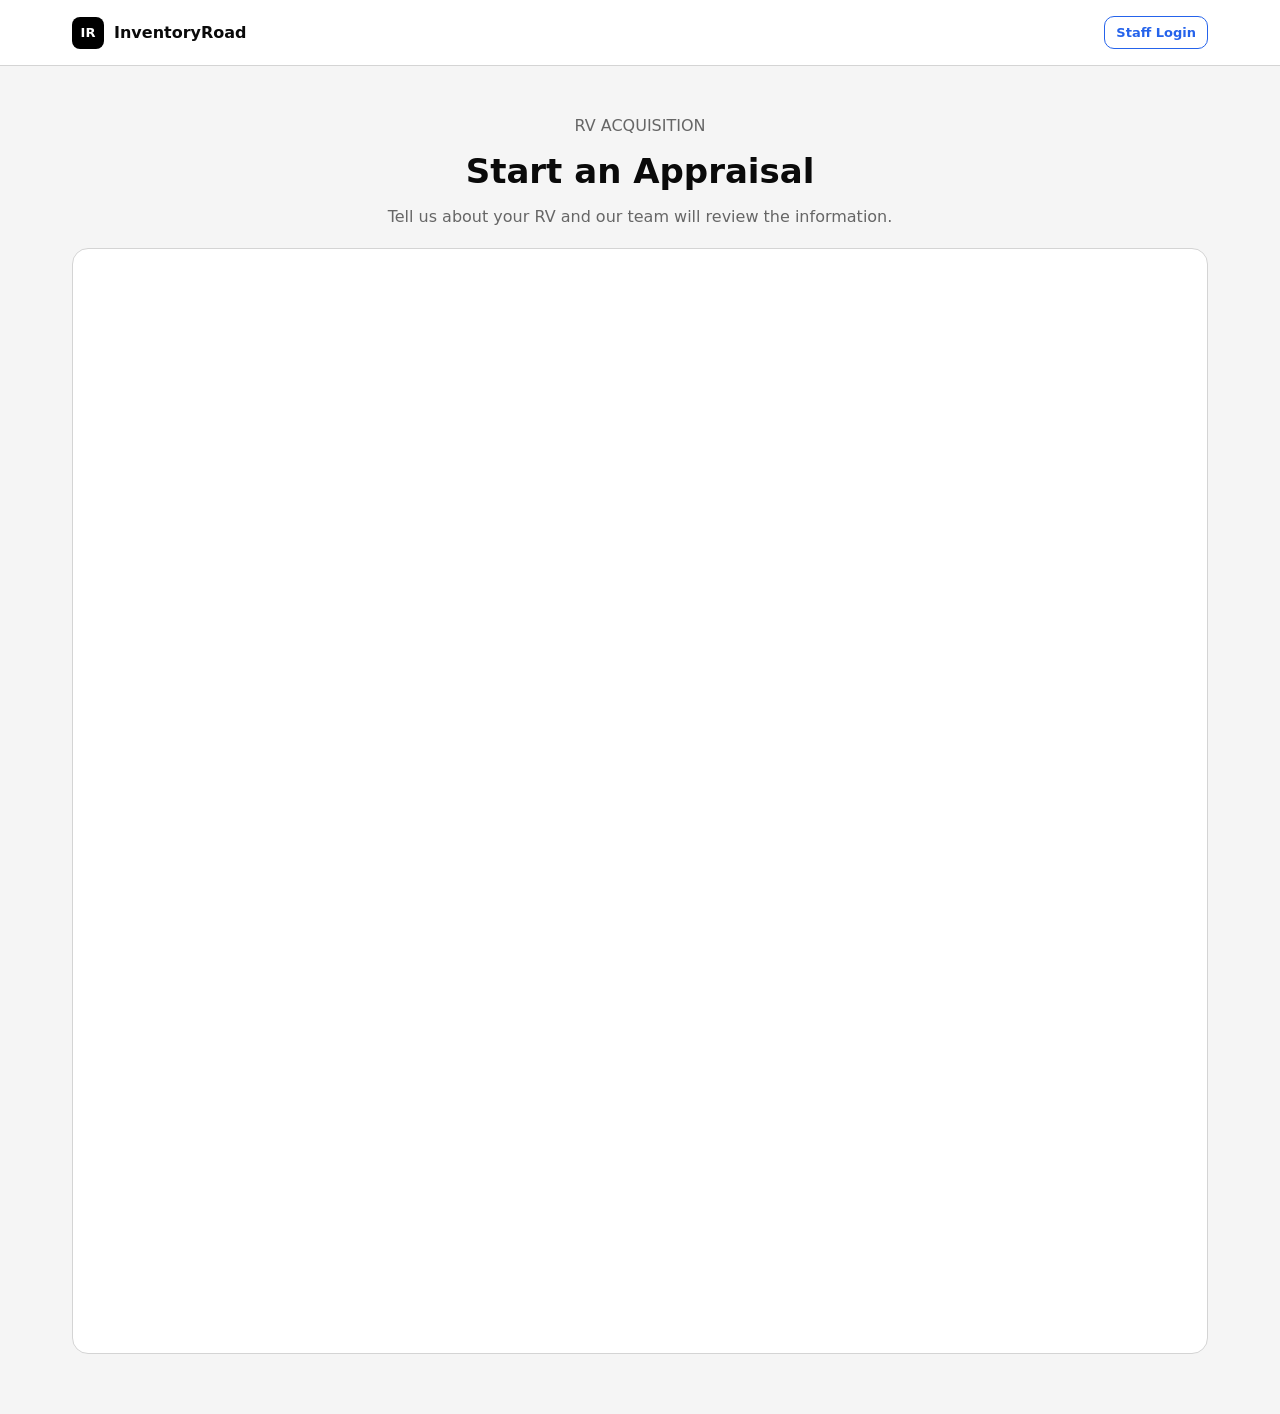
<file: appraisal/index.html>
<!doctype html><html lang="en"><head><meta charset="utf-8"><meta name="viewport" content="width=device-width,initial-scale=1"><meta name="theme-color" content="#111827"><title>New Appraisal | InventoryRoad</title><link rel="stylesheet" href="/style.css"></head><body class="public-page"><header class="public-header"><div class="public-header-inner"><a class="brand" href="/"><span class="brand-mark small">IR</span><span>InventoryRoad</span></a><a class="btn ghost small-btn" href="/">Staff Login</a></div></header><main class="form-page"><div class="form-title"><p class="eyebrow">RV ACQUISITION</p><h1>Start an Appraisal</h1><p>Tell us about your RV and our team will review the information.</p></div><div class="form-frame-wrap"><iframe id="JotFormIFrame-262205526580050" title="RV Acquisition Conversation" src="https://form.jotform.com/262205526580050" frameborder="0" style="min-width:100%;height:1100px;border:0;" scrolling="yes" allow="geolocation; microphone; camera; fullscreen; payment"></iframe></div></main></body></html>
</file>
<file: style.css>
:root{--bg:#f4f5f7;--card:#fff;--text:#111827;--muted:#6b7280;--line:#e5e7eb;--dark:#111827;--danger:#b91c1c;--warn:#92400e;--ok:#166534}*{box-sizing:border-box}body{margin:0;font-family:Inter,system-ui,-apple-system,"Segoe UI",sans-serif;background:var(--bg);color:var(--text)}a{text-decoration:none;color:inherit}button,input,select,textarea{font:inherit}[hidden]{display:none!important}.muted{color:var(--muted)}.error{color:var(--danger);font-weight:700}.stack{display:grid;gap:16px}.login-shell{min-height:100vh;display:grid;place-items:center;padding:24px}.login-card,.card{background:#fff;border:1px solid var(--line);border-radius:16px;box-shadow:0 8px 28px rgba(17,24,39,.06)}.login-card{width:min(430px,100%);padding:32px}.login-card h1{margin:14px 0 4px}.login-card label,.field label{display:grid;gap:7px;font-size:13px;font-weight:750}.login-card input,.field input,.field select,.field textarea,.toolbar input,.toolbar select{border:1px solid #d1d5db;border-radius:10px;padding:11px 12px;width:100%;background:#fff}.brand-mark{width:46px;height:46px;border-radius:12px;background:var(--dark);color:#fff;display:grid;place-items:center;font-weight:900}.brand-mark.small{width:32px;height:32px;border-radius:8px;font-size:13px}.btn{border:1px solid transparent;border-radius:10px;padding:10px 14px;font-weight:800;display:inline-flex;align-items:center;justify-content:center;gap:8px;cursor:pointer}.btn.primary{background:var(--dark);color:#fff}.btn.ghost{background:#fff;border-color:var(--line)}.btn.danger{background:#fff;color:var(--danger);border-color:#fecaca}.small-btn{padding:8px 11px;font-size:13px}.topbar{position:sticky;top:0;z-index:20;background:rgba(255,255,255,.96);border-bottom:1px solid var(--line)}.topbar-inner{max-width:1500px;margin:auto;min-height:68px;padding:0 24px;display:flex;align-items:center;gap:20px}.brand{display:flex;align-items:center;gap:10px;font-weight:900}.nav{display:flex;gap:5px;align-items:center;flex:1}.nav>a{padding:9px 11px;border-radius:9px;font-size:14px;font-weight:720;color:#4b5563}.nav>a.active{background:#f3f4f6;color:#111827}.nav>a.btn{color:#fff;margin-left:8px}.userbox{display:flex;gap:12px;align-items:center;font-size:13px;text-align:right}.userbox>div{display:grid}.user-role{font-size:11px;color:var(--muted);text-transform:uppercase;letter-spacing:.08em}.page-shell{max-width:1500px;margin:auto;padding:28px 24px 60px}.page-header{display:flex;justify-content:space-between;align-items:end;gap:16px;margin-bottom:20px}.page-header h1{margin:0 0 5px;font-size:28px}.page-header p{margin:0;color:var(--muted)}.grid{display:grid;gap:16px}.stats{grid-template-columns:repeat(4,minmax(0,1fr));margin-bottom:22px}.stat{background:#fff;border:1px solid var(--line);border-radius:14px;padding:18px}.stat .label{font-size:12px;font-weight:800;text-transform:uppercase;letter-spacing:.08em;color:var(--muted)}.stat .value{font-size:30px;font-weight:900;margin-top:6px}.stat .sub{font-size:12px;color:var(--muted);margin-top:4px}.card{overflow:hidden}.card-pad,.section{padding:20px}.card-title{font-size:17px;margin:0 0 14px}.toolbar{display:flex;gap:10px;flex-wrap:wrap;padding:14px;border-bottom:1px solid var(--line)}.toolbar .grow{flex:1;min-width:220px}.toolbar select{width:auto;min-width:170px}.table-wrap{overflow:auto}.data-table{width:100%;border-collapse:collapse;min-width:900px}.data-table th{font-size:11px;text-transform:uppercase;letter-spacing:.08em;color:#6b7280;background:#f9fafb;text-align:left;padding:12px 14px;border-bottom:1px solid var(--line)}.data-table td{padding:13px 14px;border-bottom:1px solid #f0f1f3;font-size:14px}.data-table tbody tr{cursor:pointer}.data-table tbody tr:hover{background:#fafafa}.main-cell{font-weight:800}.sub-cell{font-size:12px;color:var(--muted);margin-top:3px}.empty{padding:38px;text-align:center;color:var(--muted)}.badge{display:inline-flex;padding:5px 9px;border-radius:999px;background:#f3f4f6;font-size:11px;font-weight:850}.badge.awaiting_appraisal,.badge.incoming{background:#fef3c7;color:#92400e}.badge.appraised,.badge.bullpen{background:#dbeafe;color:#1d4ed8}.badge.pending_trade,.badge.pending_sold{background:#ede9fe;color:#6d28d9}.badge.acquired,.badge.front_line{background:#dcfce7;color:#166534}.detail-grid{grid-template-columns:minmax(0,1.5fr) minmax(320px,.7fr);align-items:start}.section{border-bottom:1px solid var(--line)}.section:last-child{border-bottom:0}.section h2{font-size:16px;margin:0 0 15px}.fields{display:grid;grid-template-columns:repeat(2,minmax(0,1fr));gap:14px}.field.full{grid-column:1/-1}.detail-actions{display:flex;gap:10px;flex-wrap:wrap;margin-top:18px}.kv{display:grid;grid-template-columns:145px 1fr;gap:8px 14px;font-size:14px}.kv dt{color:var(--muted)}.kv dd{margin:0;font-weight:650}.two-col{grid-template-columns:repeat(2,minmax(0,1fr))}.list{margin:0;padding:0;list-style:none}.list li{padding:11px 0;border-bottom:1px solid var(--line)}.list-item-title{font-weight:800}.list-item-sub{font-size:12px;color:var(--muted);margin-top:3px}.photo-grid{display:grid;grid-template-columns:repeat(3,minmax(0,1fr));gap:10px}.photo-card{border:1px solid var(--line);border-radius:10px;overflow:hidden}.photo-card img{width:100%;height:130px;object-fit:cover;display:block}.photo-caption{padding:8px;font-size:12px}.upload-row{display:flex;gap:8px;align-items:end;flex-wrap:wrap;margin-bottom:14px}.upload-row .field{flex:1;min-width:180px}.flag{font-weight:800}.flag.bad{color:var(--danger)}.flag.warn{color:var(--warn)}.flag.ok{color:var(--ok)}.toast{position:fixed;right:18px;bottom:18px;z-index:100;background:#111827;color:#fff;padding:12px 15px;border-radius:10px;max-width:380px;font-weight:700;font-size:13px}.toast.bad{background:#991b1b}.public-page{background:#f7f7f8}.public-header{background:#fff;border-bottom:1px solid var(--line)}.public-header-inner{max-width:1180px;margin:auto;padding:16px 22px;display:flex;justify-content:space-between;align-items:center}.form-page{max-width:1180px;margin:auto;padding:34px 22px 60px}.form-title{text-align:center;max-width:680px;margin:0 auto 22px}.form-title h1{font-size:34px;margin:0 0 8px}.form-title p{color:var(--muted)}.form-frame-wrap{background:#fff;border:1px solid var(--line);border-radius:16px;overflow:hidden}@media(max-width:1000px){.stats{grid-template-columns:repeat(2,1fr)}.detail-grid{grid-template-columns:1fr}.userbox>div{display:none}}@media(max-width:700px){.topbar-inner{padding:10px 14px;flex-wrap:wrap}.nav{order:3;width:100%;overflow:auto}.page-shell{padding:20px 14px 44px}.fields{grid-template-columns:1fr}.field.full{grid-column:auto}.two-col{grid-template-columns:1fr}.page-header{align-items:flex-start;flex-direction:column}.photo-grid{grid-template-columns:1fr 1fr}}

/* Monochrome InventoryRoad theme - color reserved for actions */
:root{--bg:#f5f5f5;--card:#ffffff;--text:#0a0a0a;--muted:#666666;--line:#d4d4d4;--dark:#000000;--danger:#dc2626;--warn:#525252;--ok:#171717;--action:#2563eb;--action-hover:#1d4ed8}
body,.public-page{background:var(--bg);color:var(--text)}
.login-card,.card,.stat,.form-frame-wrap,.public-header,.topbar{background:#fff;border-color:var(--line);box-shadow:none}
.brand-mark{background:#000;color:#fff}
.nav>a{color:#404040}.nav>a.active{background:#e5e5e5;color:#000}
.data-table th{background:#eeeeee;color:#262626;border-color:var(--line)}
.data-table td,.section,.list li,.toolbar{border-color:#e5e5e5}
.data-table tbody tr:hover{background:#f0f0f0}
.login-card input,.field input,.field select,.field textarea,.toolbar input,.toolbar select{background:#fff;color:#000;border-color:#a3a3a3}
.badge,.badge.awaiting_appraisal,.badge.incoming,.badge.appraised,.badge.bullpen,.badge.pending_trade,.badge.pending_sold,.badge.acquired,.badge.front_line{background:#e5e5e5;color:#171717;border:1px solid #d4d4d4}
.btn{transition:background .15s ease,border-color .15s ease,transform .05s ease}.btn:active{transform:translateY(1px)}
.btn.primary{background:var(--action);color:#fff;border-color:var(--action)}.btn.primary:hover{background:var(--action-hover);border-color:var(--action-hover)}
.btn.ghost{background:#fff;color:#2563eb;border-color:#2563eb}.btn.ghost:hover{background:#eff6ff}
.btn.danger{background:#dc2626;color:#fff;border-color:#dc2626}.btn.danger:hover{background:#b91c1c;border-color:#b91c1c}
.btn.market-value-btn{background:#facc15;color:#422006;border-color:#eab308}.btn.market-value-btn:hover{background:#eab308;border-color:#ca8a04}
.btn.customer-offer-btn{background:#16a34a;color:#fff;border-color:#15803d}.btn.customer-offer-btn:hover{background:#15803d;border-color:#166534}
.nav>a.btn{color:#fff}
.flag.bad{color:#dc2626}.flag.warn,.flag.ok{color:#171717}
.toast{background:#000;color:#fff}.toast.bad{background:#dc2626}

/* Collapsible appraisal detail sections */
.appraisal-section-stack{grid-template-columns:1fr;gap:12px}.appraisal-collapse{background:#fff;border:1px solid var(--line);border-radius:14px;overflow:hidden}.appraisal-collapse summary{list-style:none;cursor:pointer;padding:16px 20px;font-size:16px;font-weight:850;display:flex;align-items:center;justify-content:space-between;background:#f7f7f7}.appraisal-collapse summary::-webkit-details-marker{display:none}.collapse-chevron{font-size:20px;line-height:1;transition:transform .15s ease}.appraisal-collapse[open] .collapse-chevron{transform:rotate(180deg)}.collapse-body{padding:20px;border-top:1px solid var(--line)}.history-title{font-size:14px;margin:22px 0 8px}.change-history{border-top:1px solid var(--line)}.history-item{display:grid;grid-template-columns:minmax(0,1fr) auto;gap:18px;padding:12px 0;border-bottom:1px solid #ededed}.history-main{font-size:13px}.history-main .muted{margin-top:4px;line-height:1.4}.history-meta{text-align:right;font-size:12px;line-height:1.45;color:var(--muted);white-space:nowrap}.submission-summary{max-width:620px}.final-offer-row{display:grid;grid-template-columns:repeat(3,minmax(0,1fr));gap:14px}.final-offer-row>.field{min-width:0}@media(max-width:700px){.appraisal-collapse summary{padding:14px 16px}.collapse-body{padding:16px}.history-item{grid-template-columns:1fr}.history-meta{text-align:left;white-space:normal}.final-offer-row{grid-template-columns:1fr}}
/* Three-column appraisal decision workspace */
.appraisal-workbench{display:grid;grid-template-columns:minmax(270px,.9fr) minmax(330px,1.05fr) minmax(360px,1.15fr);gap:14px;align-items:start}.appraisal-stage{grid-column:1/-1;display:grid;grid-template-columns:repeat(4,1fr);background:#fff;border:1px solid var(--line);border-radius:14px;padding:12px 18px;box-shadow:0 4px 16px rgba(17,24,39,.04)}.stage-step{display:flex;align-items:center;gap:9px;color:#9ca3af;font-size:12px;position:relative}.stage-step:not(:last-child):after{content:"";height:2px;background:#e5e7eb;position:absolute;left:34px;right:10px;bottom:-4px}.stage-step span{width:24px;height:24px;border-radius:50%;display:grid;place-items:center;background:#e5e7eb;color:#6b7280;font-weight:900;z-index:1}.stage-step.active{color:#111827}.stage-step.active span{background:#facc15;color:#422006}.stage-step.complete{color:#166534}.stage-step.complete span{background:#16a34a;color:#fff}.stage-step.complete:not(:last-child):after{background:#86efac}.appraisal-column{display:grid;gap:14px;min-width:0}.appraisal-column .appraisal-collapse{border-radius:12px;box-shadow:0 4px 18px rgba(17,24,39,.045)}.appraisal-column .appraisal-collapse summary{padding:13px 15px;background:#f8fafc;font-size:14px;border-bottom:0}.appraisal-column .collapse-body{padding:15px}.appraisal-column .fields{grid-template-columns:1fr;gap:10px}.appraisal-center .customer-section .fields{grid-template-columns:repeat(2,minmax(0,1fr))}.appraisal-right{position:sticky;top:84px}.appraisal-right .appraisal-section{border-color:#cbd5e1;box-shadow:0 8px 28px rgba(17,24,39,.09)}.appraisal-right .appraisal-section summary{background:#111827;color:#fff}.appraisal-right .appraisal-section .collapse-chevron{color:#fff}.appraisal-right .final-offer-row{grid-template-columns:1fr}.appraisal-right .detail-actions{position:sticky;bottom:0;background:#fff;border-top:1px solid var(--line);padding-top:14px}#appraisalFormButtons{display:flex;justify-content:flex-end;background:#fff;border:1px solid var(--line);border-radius:12px;padding:10px 12px;box-shadow:0 4px 16px rgba(17,24,39,.04)}
@media(max-width:1180px){.appraisal-workbench{grid-template-columns:repeat(2,minmax(0,1fr))}.appraisal-right{grid-column:1/-1;position:static}.appraisal-right .appraisal-section .fields{grid-template-columns:repeat(2,minmax(0,1fr))}.appraisal-right .final-offer-row{grid-template-columns:repeat(3,minmax(0,1fr))}}
@media(max-width:760px){.appraisal-workbench{grid-template-columns:1fr}.appraisal-stage{overflow-x:auto;grid-template-columns:repeat(4,minmax(120px,1fr))}.appraisal-center .customer-section .fields,.appraisal-right .appraisal-section .fields,.appraisal-right .final-offer-row{grid-template-columns:1fr}.appraisal-right{grid-column:auto}#appraisalFormButtons{justify-content:stretch}#appraisalFormButtons .btn{flex:1}}
</file>
